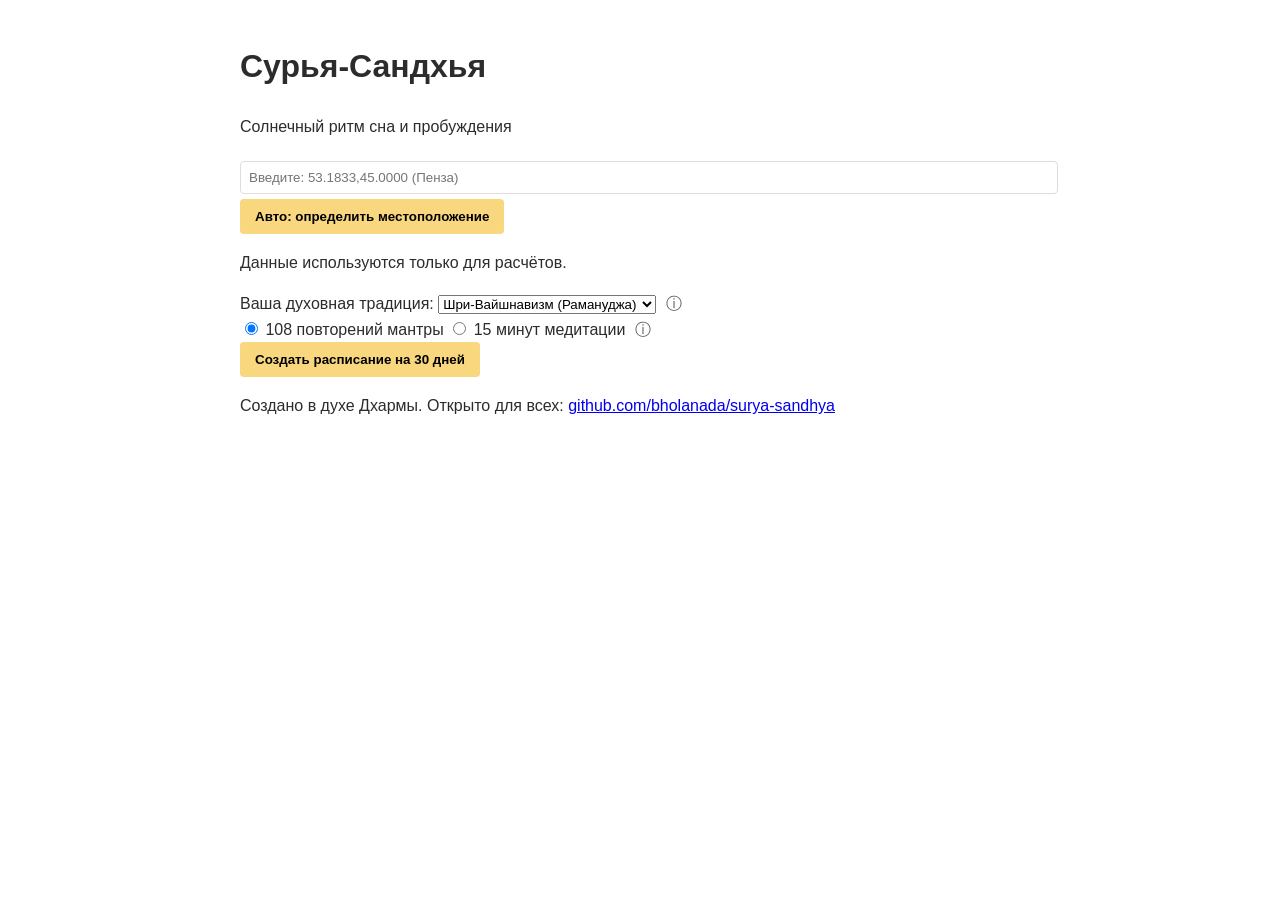
<file: index.html>
<!DOCTYPE html>
<html lang="ru">
<head>
  <meta charset="UTF-8">
  <meta name="viewport" content="width=device-width, initial-scale=1.0">
  <title>Сурья-Сандхья</title>
  <link rel="stylesheet" href="assets/css/style.css">
  <link rel="manifest" href="manifest.json">
</head>
<body>
  <header>
    <h1>Сурья-Сандхья</h1>
    <p>Солнечный ритм сна и пробуждения</p>
  </header>

  <main>
    <form id="setup-form">
      <div class="location-input">
        <input type="text" id="city-input" placeholder="Введите: 53.1833,45.0000 (Пенза)">
        <button type="button" id="geolocation-btn">Авто: определить местоположение</button>
        <p class="hint">Данные используются только для расчётов.</p>
      </div>

      <div class="tradition-select">
        <label for="tradition">Ваша духовная традиция:</label>
        <select id="tradition">
          <option value="sri_vaishnavism">Шри-Вайшнавизм (Рамануджа)</option>
          <option value="gaudiya_vaishnavism">Гаудия-вайшнавизм (Чайтанья)</option>
          <option value="shaivism">Шиваизм (Натха-сампрадая)</option>
          <option value="shaktism">Шактизм (Шри-видья)</option>
          <option value="smarta">Смарта-традиция (Адвайта)</option>
        </select>
        <div class="tooltip">ⓘ
          <span class="tooltip-text">Brahma Muhurta — 1ч 36м до восхода солнца. В это время ум наиболее спокоен для практик.</span>
        </div>
      </div>

      <div class="duration-toggle">
        <label>
          <input type="radio" name="duration" value="repetitions" checked> 
          108 повторений мантры
        </label>
        <label>
          <input type="radio" name="duration" value="meditation"> 
          15 минут медитации
        </label>
        <div class="tooltip">ⓘ
          <span class="tooltip-text">Выбор влияет на расчёт времени утренних практик.</span>
        </div>
      </div>

      <button type="submit" id="generate-btn">Создать расписание на 30 дней</button>
    </form>
  </main>

  <footer>
    <p>Создано в духе Дхармы. Открыто для всех: <a href="https://github.com/bholanada/surya-sandhya" target="_blank">github.com/bholanada/surya-sandhya</a></p>
  </footer>

  <!-- СКРИПТЫ С defer -->
  <script src="assets/js/suncalc.js" defer></script>
  <script src="assets/js/main.js" defer></script>
</body>
</html>
</file>
<file: assets/css/style.css>
:root {
  --gold: #f9d77e;
  --lavender: #e6e6fa;
  --dark: #2c2c2c;
}

body {
  font-family: 'Open Sans', sans-serif;
  line-height: 1.6;
  color: var(--dark);
  max-width: 800px;
  margin: 0 auto;
  padding: 20px;
  background: white;
}

.tooltip {
  position: relative;
  display: inline-block;
  cursor: help;
  color: #555;
  margin-left: 5px;
}

.tooltip .tooltip-text {
  visibility: hidden;
  width: 250px;
  background: #333;
  color: #fff;
  text-align: center;
  border-radius: 4px;
  padding: 8px;
  position: absolute;
  z-index: 1;
  bottom: 125%;
  left: 50%;
  transform: translateX(-50%);
  opacity: 0;
  transition: opacity 0.3s;
  font-size: 0.9em;
}

.tooltip:hover .tooltip-text {
  visibility: visible;
  opacity: 1;
}

button {
  background: var(--gold);
  border: none;
  padding: 10px 15px;
  border-radius: 4px;
  cursor: pointer;
  font-weight: bold;
}

input[type="text"] {
  padding: 8px;
  width: 100%;
  margin: 5px 0;
  border: 1px solid #ddd;
  border-radius: 4px;
}
</file>
